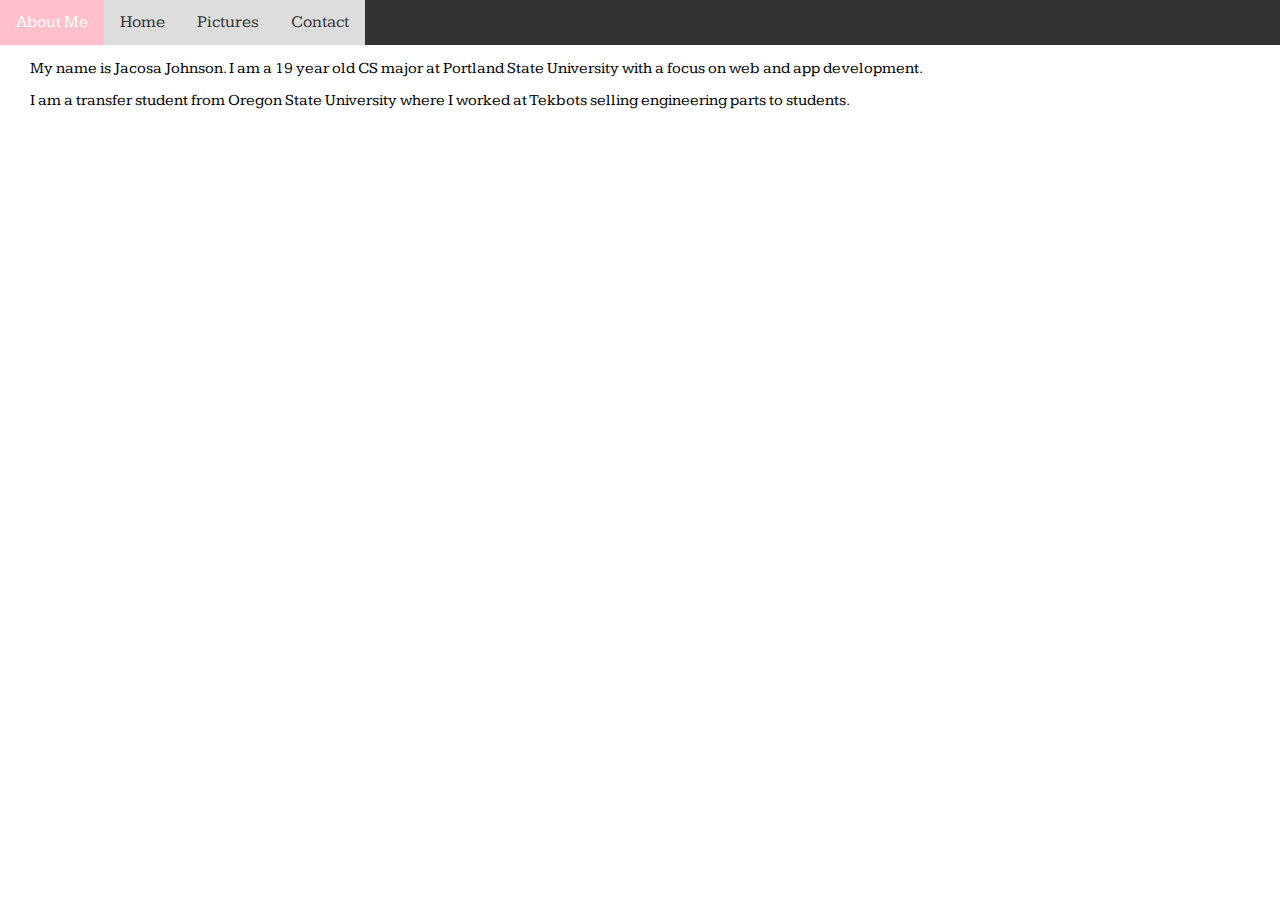
<file: AboutMe.html>
<!DOCTYPE html>
<html>
<head>
  <title>Jacosa Johnson</title>
</head>
<div id="container">
    <body>
        <link rel="stylesheet" href="reset.css">
        <link rel="stylesheet" href="main.css">
        <link rel="preconnect" href="https://fonts.googleapis.com">
        <link rel="preconnect" href="https://fonts.gstatic.com" crossorigin>
        <link href="https://fonts.googleapis.com/css2?family=Kameron&display=swap" rel="stylesheet">

<div class="topnav">
  <a class="active" href="#AboutMe">About Me</a>
  <a href="https://jacosajohnson.github.io/jacosajohnson/">Home</a>
  <a href="Pictures.html">Pictures</a>
  <a href="#contact">Contact</a>
</div>
    <br>
    <p>My name is Jacosa Johnson. I am a 19 year old CS major at Portland State University with a focus on web and app development.</p>
    <br>
    <p>I am a transfer student from Oregon State University where I worked at Tekbots selling engineering parts to students.</p>
    <br>

    </body>
</div>
</html>
</file>
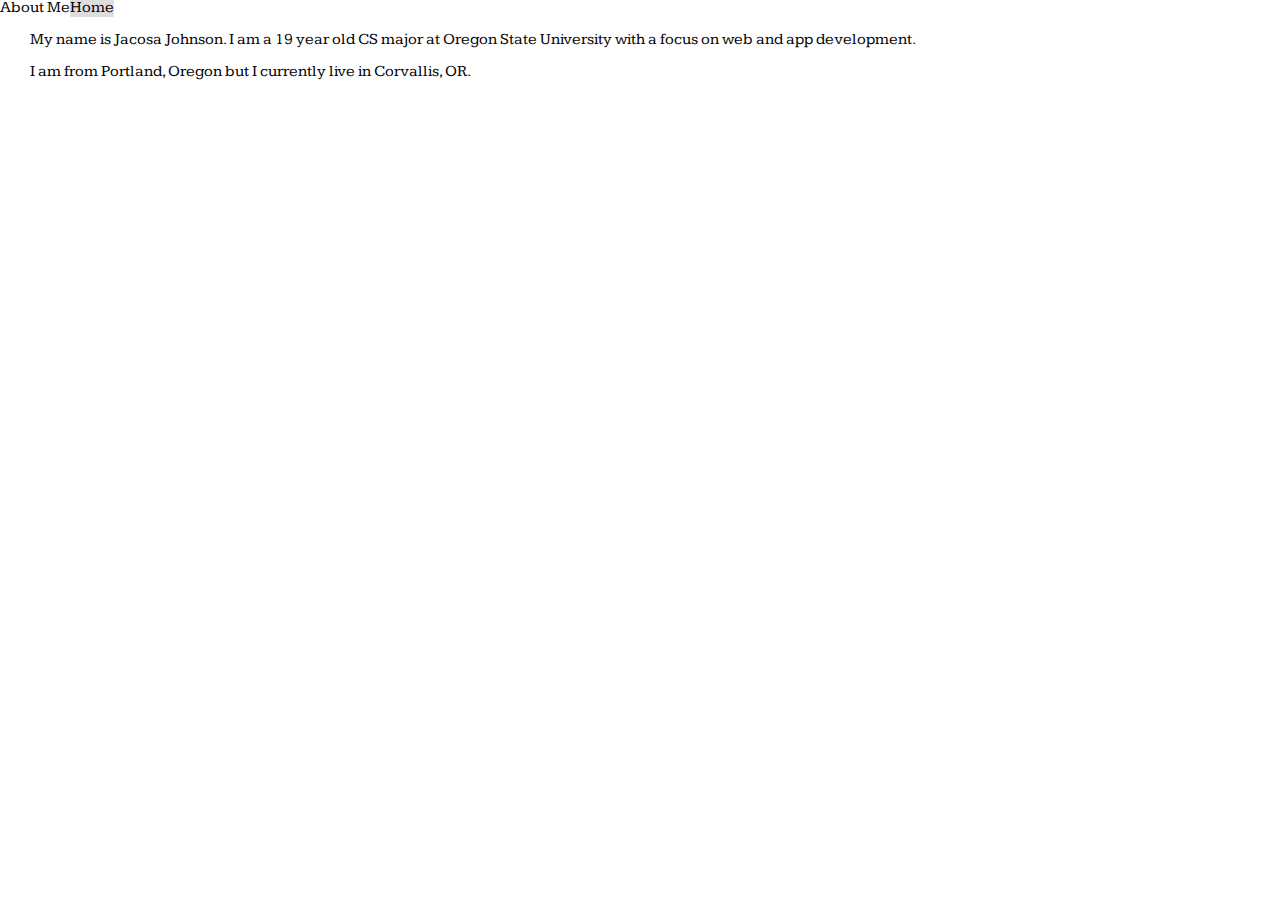
<file: index2.html>
<!DOCTYPE html>
<html>
<head>
  <title>Jacosa Johnson</title>
</head>
<div id="container">
    <body>
        <link rel="stylesheet" href="reset.css">
        <link rel="stylesheet" href="main.css">
        <link rel="preconnect" href="https://fonts.googleapis.com">
        <link rel="preconnect" href="https://fonts.gstatic.com" crossorigin>
        <link href="https://fonts.googleapis.com/css2?family=Kameron&display=swap" rel="stylesheet">
    
    <h1>About Me<a href="index.html">Home</a></h1>
    <br>
    <p>My name is Jacosa Johnson. I am a 19 year old CS major at Oregon State University with a focus on web and app development.</p>
    <br>
    <p>I am from Portland, Oregon but I currently live in Corvallis, OR.</p>

    </body>
</div>
</html>
</file>
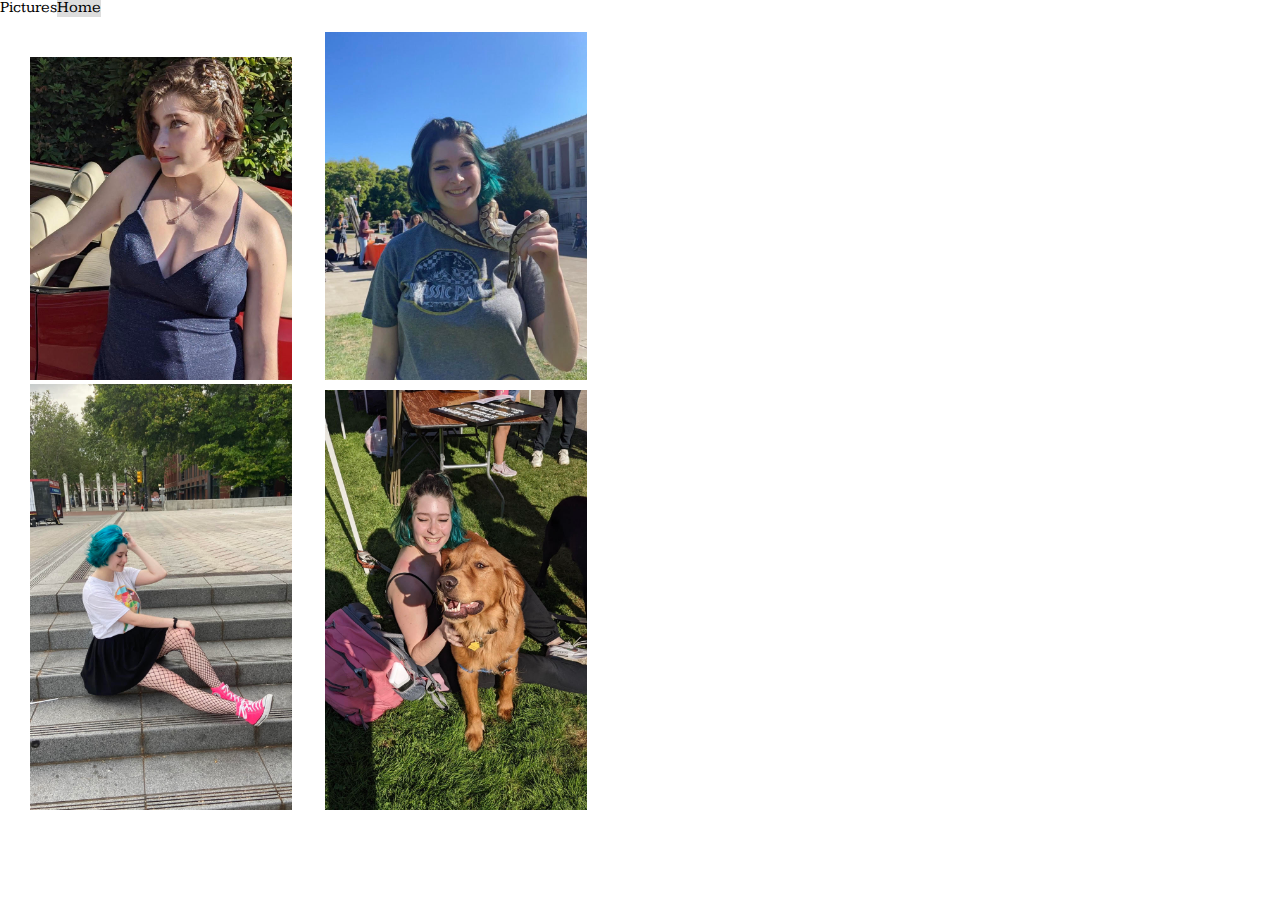
<file: index3.html>
<!DOCTYPE html>
<html>
<head>
  <title>Jacosa Johnson</title>
</head>
<div id="container">
    <body>
        <link rel="stylesheet" href="reset.css">
        <link rel="stylesheet" href="main.css">
        <link rel="preconnect" href="https://fonts.googleapis.com">
        <link rel="preconnect" href="https://fonts.gstatic.com" crossorigin>
        <link href="https://fonts.googleapis.com/css2?family=Kameron&display=swap" rel="stylesheet">
    
    <h1>Pictures<a href="index.html">Home</a></h1>
    <br>

    <img src="wedding.jpg" height = "323" width = "262">
    <img src="snake.jpg" height = "348" width = "262" >
    <br>
    <img src="portland.jpg" height = "426" width = "262">
    <img src="dog.jpg" height = "420" width = "262" >
    <br>

    </body>
</div>
</html>
</file>
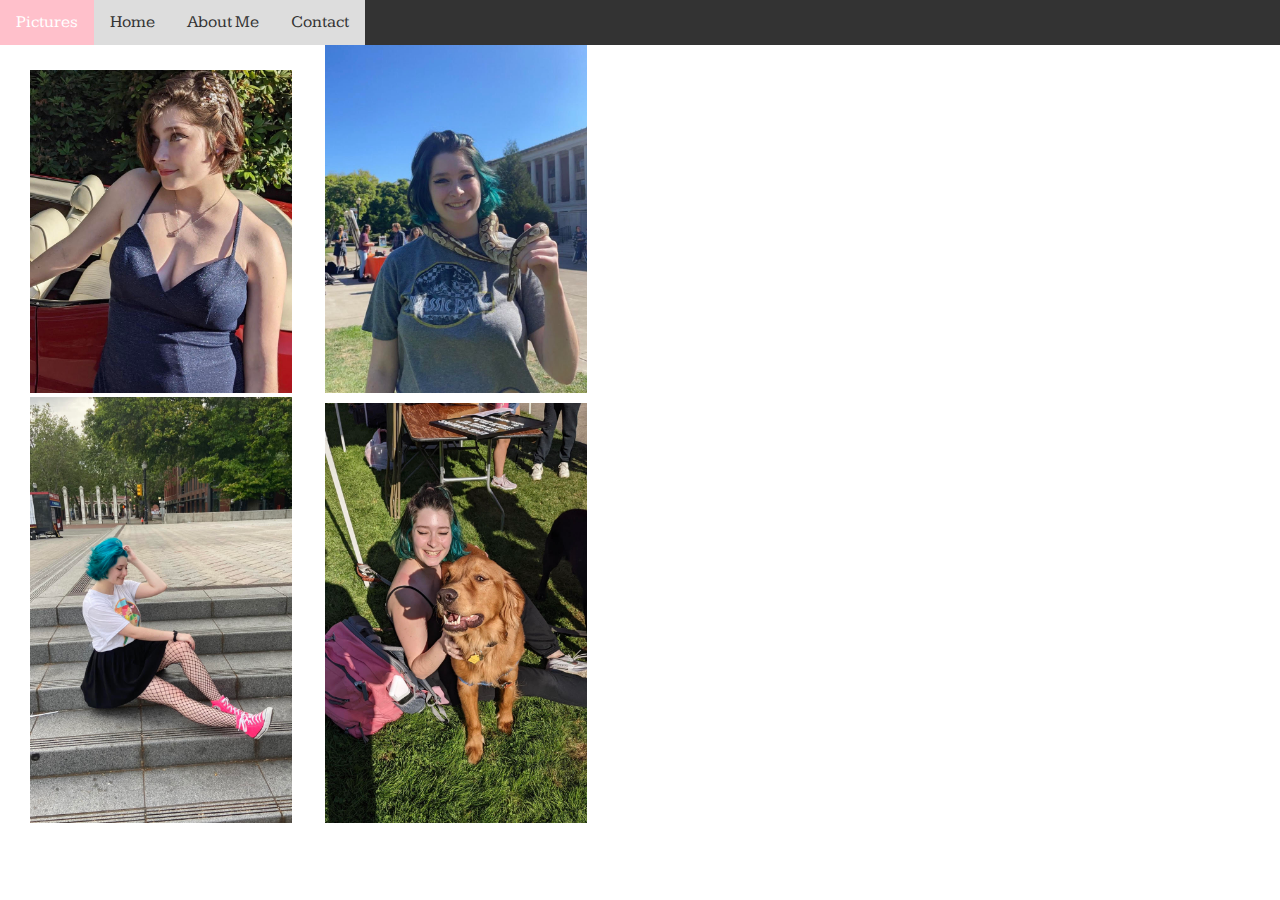
<file: Pictures.html>
<!DOCTYPE html>
<html>
<head>
  <title>Jacosa Johnson</title>
</head>
<div id="container">
    <body>
        <link rel="stylesheet" href="reset.css">
        <link rel="stylesheet" href="main.css">
        <link rel="preconnect" href="https://fonts.googleapis.com">
        <link rel="preconnect" href="https://fonts.gstatic.com" crossorigin>
        <link href="https://fonts.googleapis.com/css2?family=Kameron&display=swap" rel="stylesheet">

    <div class="topnav">
      <a class="active" href="#Pictures">Pictures</a>
      <a href="https://jacosajohnson.github.io/jacosajohnson/">Home</a>
      <a href="AboutMe.html">About Me</a>
      <a href="#contact">Contact</a>
    </div>

    <img src="images/wedding.jpg" height = "323" width = "262">
    <img src="images/snake.jpg" height = "348" width = "262" >
    <br>
    <img src="images/portland.jpg" height = "426" width = "262">
    <img src="images/dog.jpg" height = "420" width = "262" >
    <br>

    </body>
</div>
</html>
</file>
<file: main.css>
#container {
    font-family: 'Kameron', serif;
}

p{
  margin-left: 30px
}


img{
  margin-left: 30px
}


*{
  padding: 0;
  margin: 0;
}

body{
  position: relative;
  height: 100vh;
}

header{
  position: fixed;
  top: 0;
  width: 100%
}

a{
  color: black;
  text-decoration: none;
  background-color: #dddddd;
}

/* Add a black background color to the top navigation */
.topnav {
  background-color: #333;
  overflow: hidden;
}

/* Style the links inside the navigation bar */
.topnav a {
  float: left;
  color: #333;
  text-align: center;
  padding: 14px 16px;
  text-decoration: none;
  font-size: 17px;
}

/* Change the color of links on hover */
.topnav a:hover {
  background-color: #ddd;
  color: black;
}

/* Add a color to the active/current link */
.topnav a.active {
  background-color: pink;
  color: white;
}

.parallax {
  /* The image used */
  background-image: url("bg.jpg");

  /* Set a specific height */
  min-height: 100%;
  min-width: 100%; 

  /* Create the parallax scrolling effect */
  background-attachment: fixed;
  background-position: center;
  background-repeat: no-repeat;
  background-size: cover;
}
</file>
